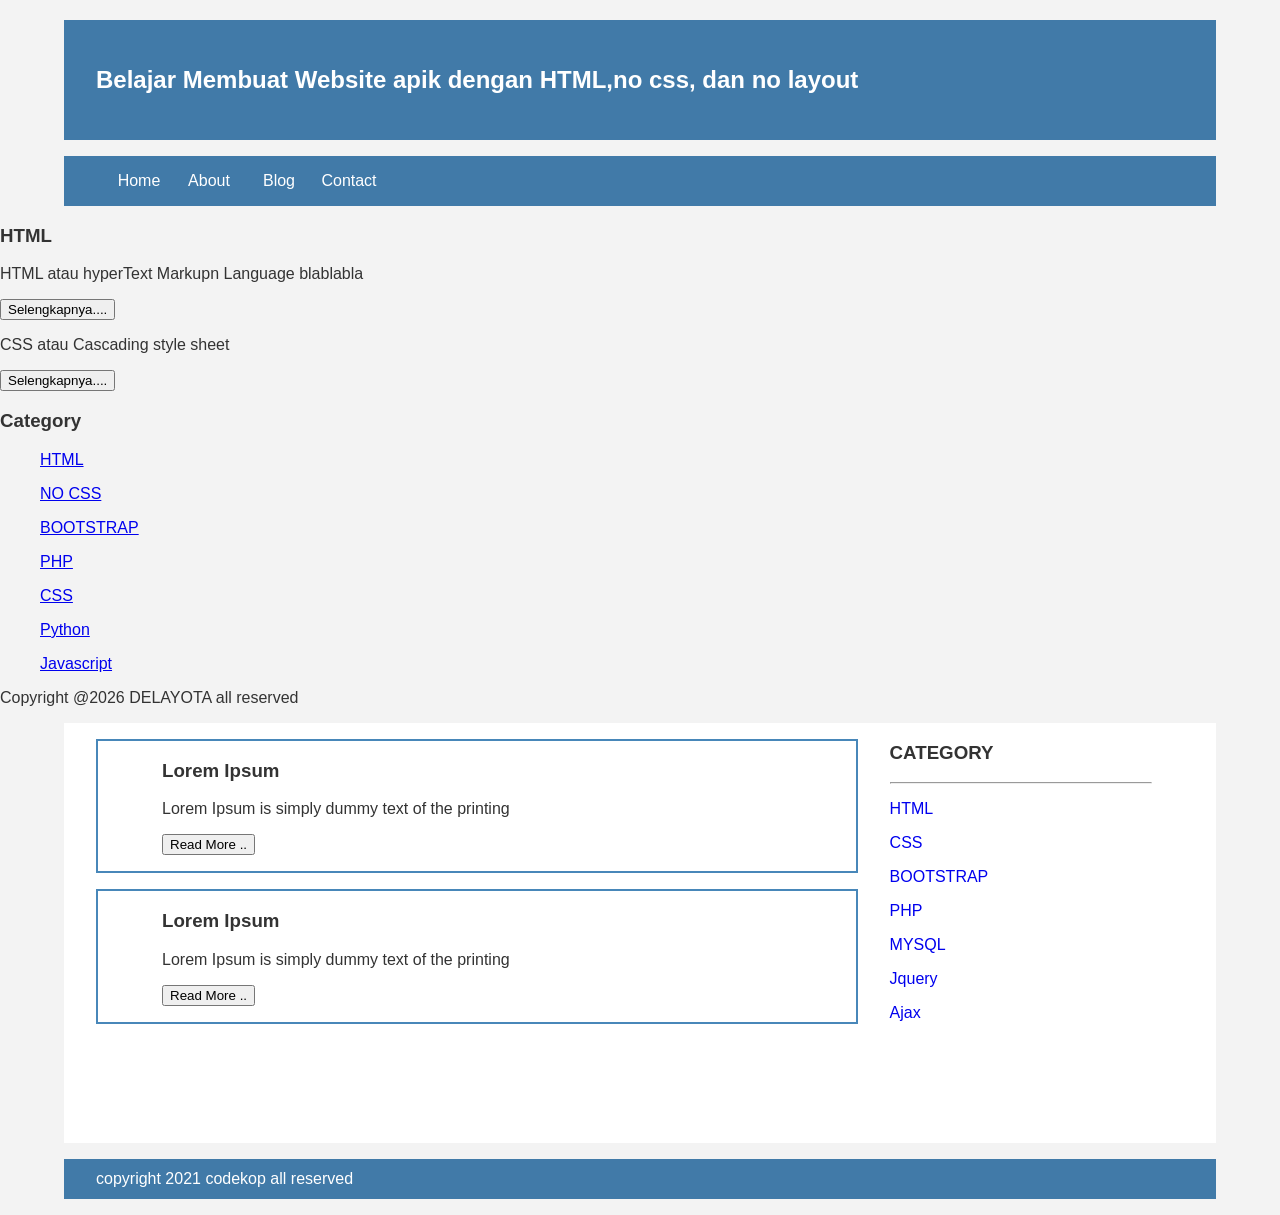
<file: index.html>
<!DOCTYPE html>
<html lang="en">
 <head>
    <title>Delayota</title>
    <link rel="stylesheet" href="style.css">
 </head>
 <body>
 <div class="header">
     <div class="jarak">
      <h2>Belajar Membuat Website apik dengan HTML,no css, dan no layout</h2>
     </div>
 </div>
 <div class="menu">
   <ul>
     <li><a href="#">Home</a></li>
     <li><a href="#">About</a></li>
     <li><a href="#">Blog</a></li>
     <li><a href="#">Contact</a></li>
   </ul>
 </div>
     <h3>HTML</h3>

     <p>HTML atau hyperText Markupn Language blablabla</p>
     <button>Selengkapnya....</button>
     <p>CSS atau Cascading style sheet</p>
     <button>Selengkapnya....</button>


   <h3>Category</h3>
   <ul>
     <p><a href="#" >HTML</a></p>
     <p><a href="#" >NO CSS</a></p>
     <p><a href="#" >BOOTSTRAP</a></p>
     <p><a href="#" >PHP</a></p>
     <p><a href="#" >CSS</a></p>
     <p><a href="#" >Python</a></p>
     <p><a href="#" >Javascript</a></p>
   </ul>
     <p>Copyright @2026 DELAYOTA all reserved</p>
 </body>
</html>
<div class="content">
    <div class="jarak">
        <div class="kiri">
            <div class="border">
                <div class="jarak">
                    <h3>Lorem Ipsum</h3>
                    <p>Lorem Ipsum is simply dummy text of the printing</p>
                    <button class="btn">Read More ..</button>
                </div>
            </div>
            <div class="border">
                <div class="jarak">
                    <h3>Lorem Ipsum</h3>
                    <p>Lorem Ipsum is simply dummy text of the printing</p>
                    <button class="btn">Read More ..</button>
                </div>
            </div>
            </div>
        <div class="kanan">
            <div class="jarak">
                <h3>CATEGORY</h3>
                <hr/>
                <p><a href="#" class="undecor">HTML</a></p>
                <p><a href="#" class="undecor">CSS</a></p>
                <p><a href="#" class="undecor">BOOTSTRAP</a></p>
                <p><a href="#" class="undecor">PHP</a></p>
                <p><a href="#" class="undecor">MYSQL</a></p>
                <p><a href="#" class="undecor">Jquery</a></p>
                <p><a href="#" class="undecor">Ajax</a></p>
            </div>
        </div>
        </div>
</div>

<div class="footer">
    <div class="jarak">
        <p>copyright 2021 codekop all reserved</p>
    </div>
</div>
</file>
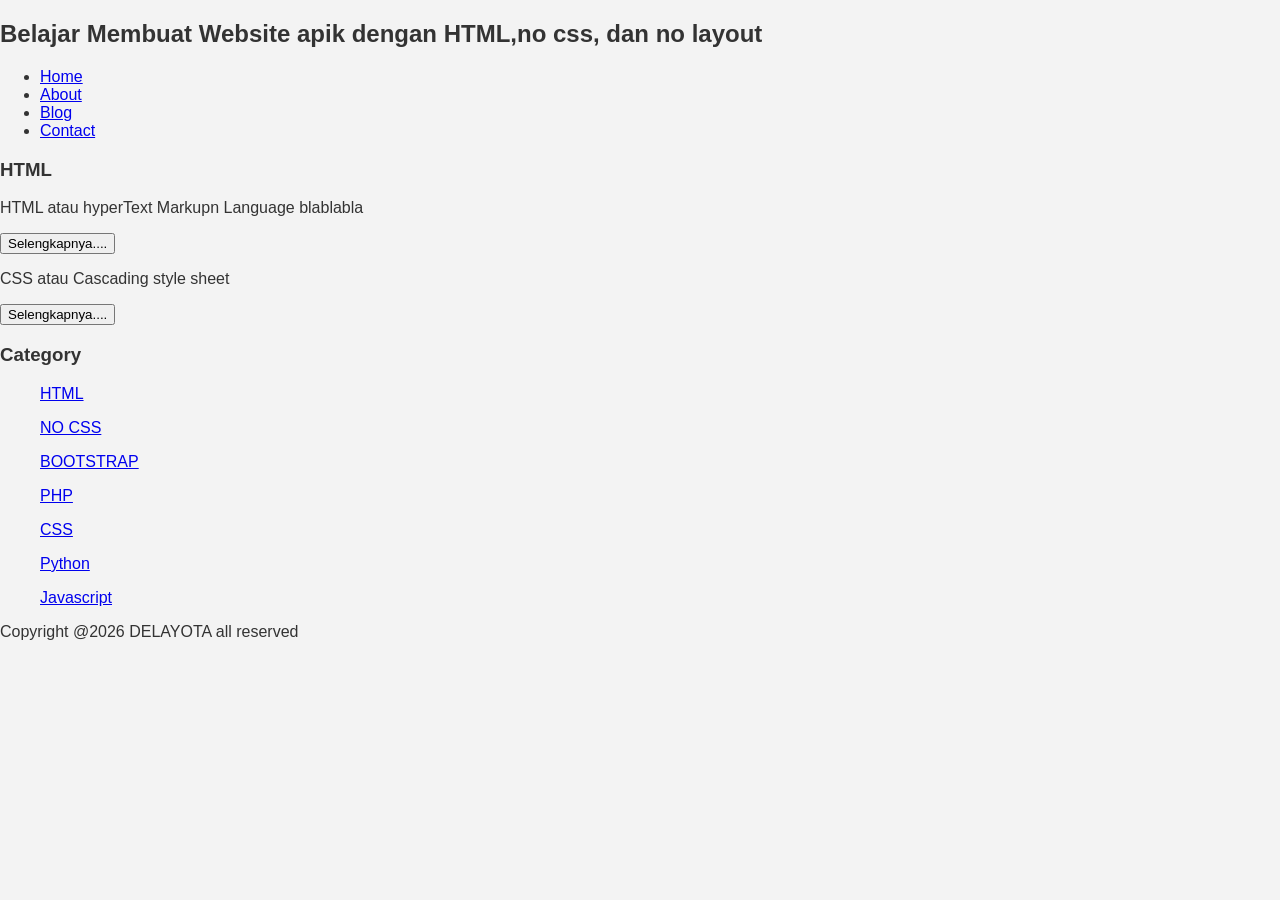
<file: about.html>
<!DOCTYPE html>
<html lang="en">
 <head>
    <title>About</title>
    <link rel="stylesheet" href="style.css">
 </head>
 <body>
      <h2>Belajar Membuat Website apik dengan HTML,no css, dan no layout</h2>
   <ul>
     <li><a href="index.html">Home</a></li>
     <li><a href="about.html">About</a></li>
     <li><a href="#">Blog</a></li>
     <li><a href="#">Contact</a></li>
   </ul>
     <h3>HTML</h3>

     <p>HTML atau hyperText Markupn Language blablabla</p>
     <button>Selengkapnya....</button>
     <p>CSS atau Cascading style sheet</p>
     <button>Selengkapnya....</button>


   <h3>Category</h3>
   <ul>
     <p><a href="#" >HTML</a></p>
     <p><a href="#" >NO CSS</a></p>
     <p><a href="#" >BOOTSTRAP</a></p>
     <p><a href="#" >PHP</a></p>
     <p><a href="#" >CSS</a></p>
     <p><a href="#" >Python</a></p>
     <p><a href="#" >Javascript</a></p>
   </ul>
     <p>Copyright @2026 DELAYOTA all reserved</p>
 </body>
</html>
</file>
<file: style.css>
body{
    background:#f3f3f3;
    color:#333;
    width:100%;
    font-family:sans-serif;
    margin:0 auto;
}

.header{
    width:90%;
    margin:auto;
    height:120px;
    line-height:120px;
    background:#417aa8;
    color:#fff;
}

.jarak{
    padding:0 2pc;
}

.menu{
    background-color:#417aa8;
    height:50px;
    line-height:50px;
    position:relative;
    width:90%;
    margin:0 auto;
    padding:0 auto:
}

.menu ul {
    list-style:none;
}

.menu ul li a {
    float:left;
    width:70px;
    display:block;
    text-align:center;
    color:#FFF;
    text-decoration:none;
}   

.menu ul li a:hover {
    background-color:#4b88bb;
    display:block;
} 

.content{
    width:90%;
    margin:auto;
    height:420px;
    padding:0.1px;
    background:#fff;
    color:#333;
}

.border{
    border:2px solid #4887b9;
    margin-top:1pc;
    padding-bottom:1pc;
    padding-left:2pc;
    padding-right:2pc;
}

.kiri{
    width:70%;
    float:left;
    margin:auto;
    background:#fff;
    height:420px;
}

.kanan{
    width:30%;
    float:left;
    margin:auto;
    background:#fff;
    height:420px;
}

.undecor{
    text-decoration:none;
}

.footer{
    width:90%;
    margin:auto;
    height:40px;
    line-height:40px;
    background:#417aa8;
    color:#fff;
    margin-bottom: 1pc;
}
</file>
